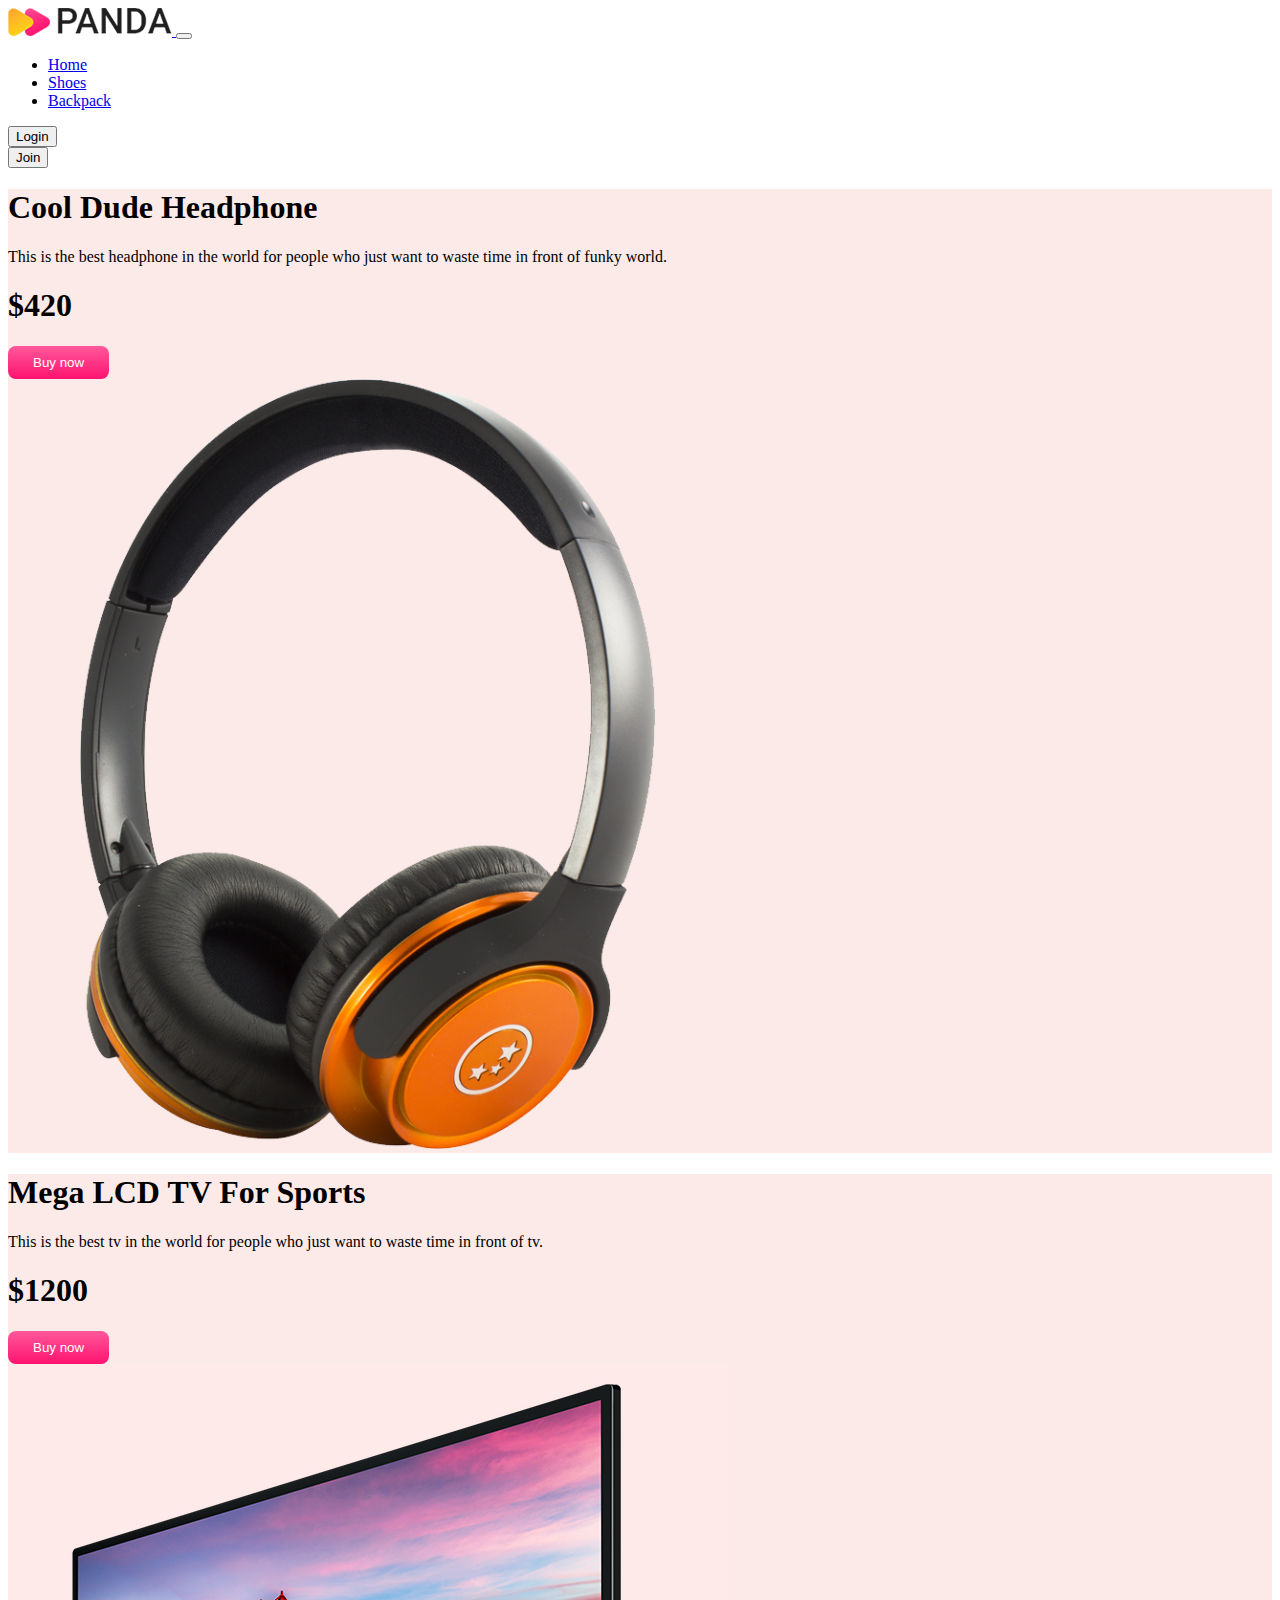
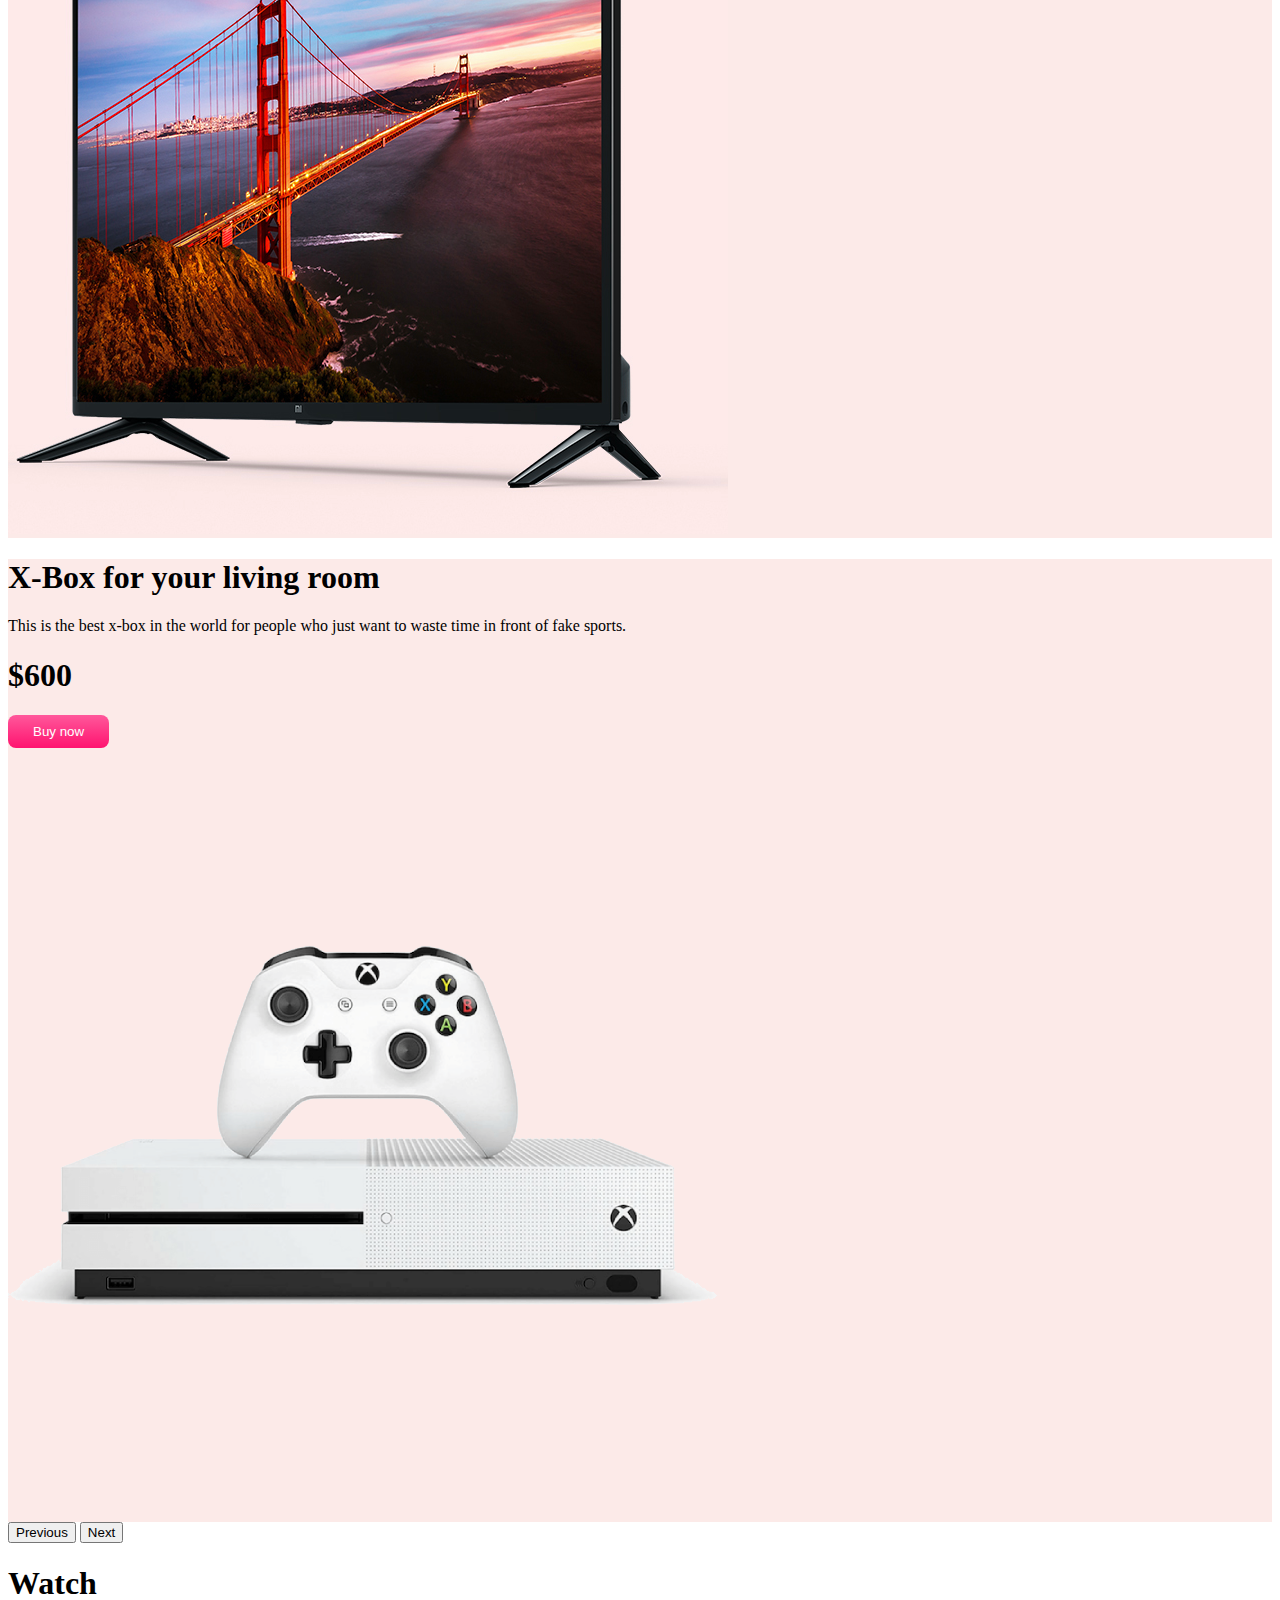
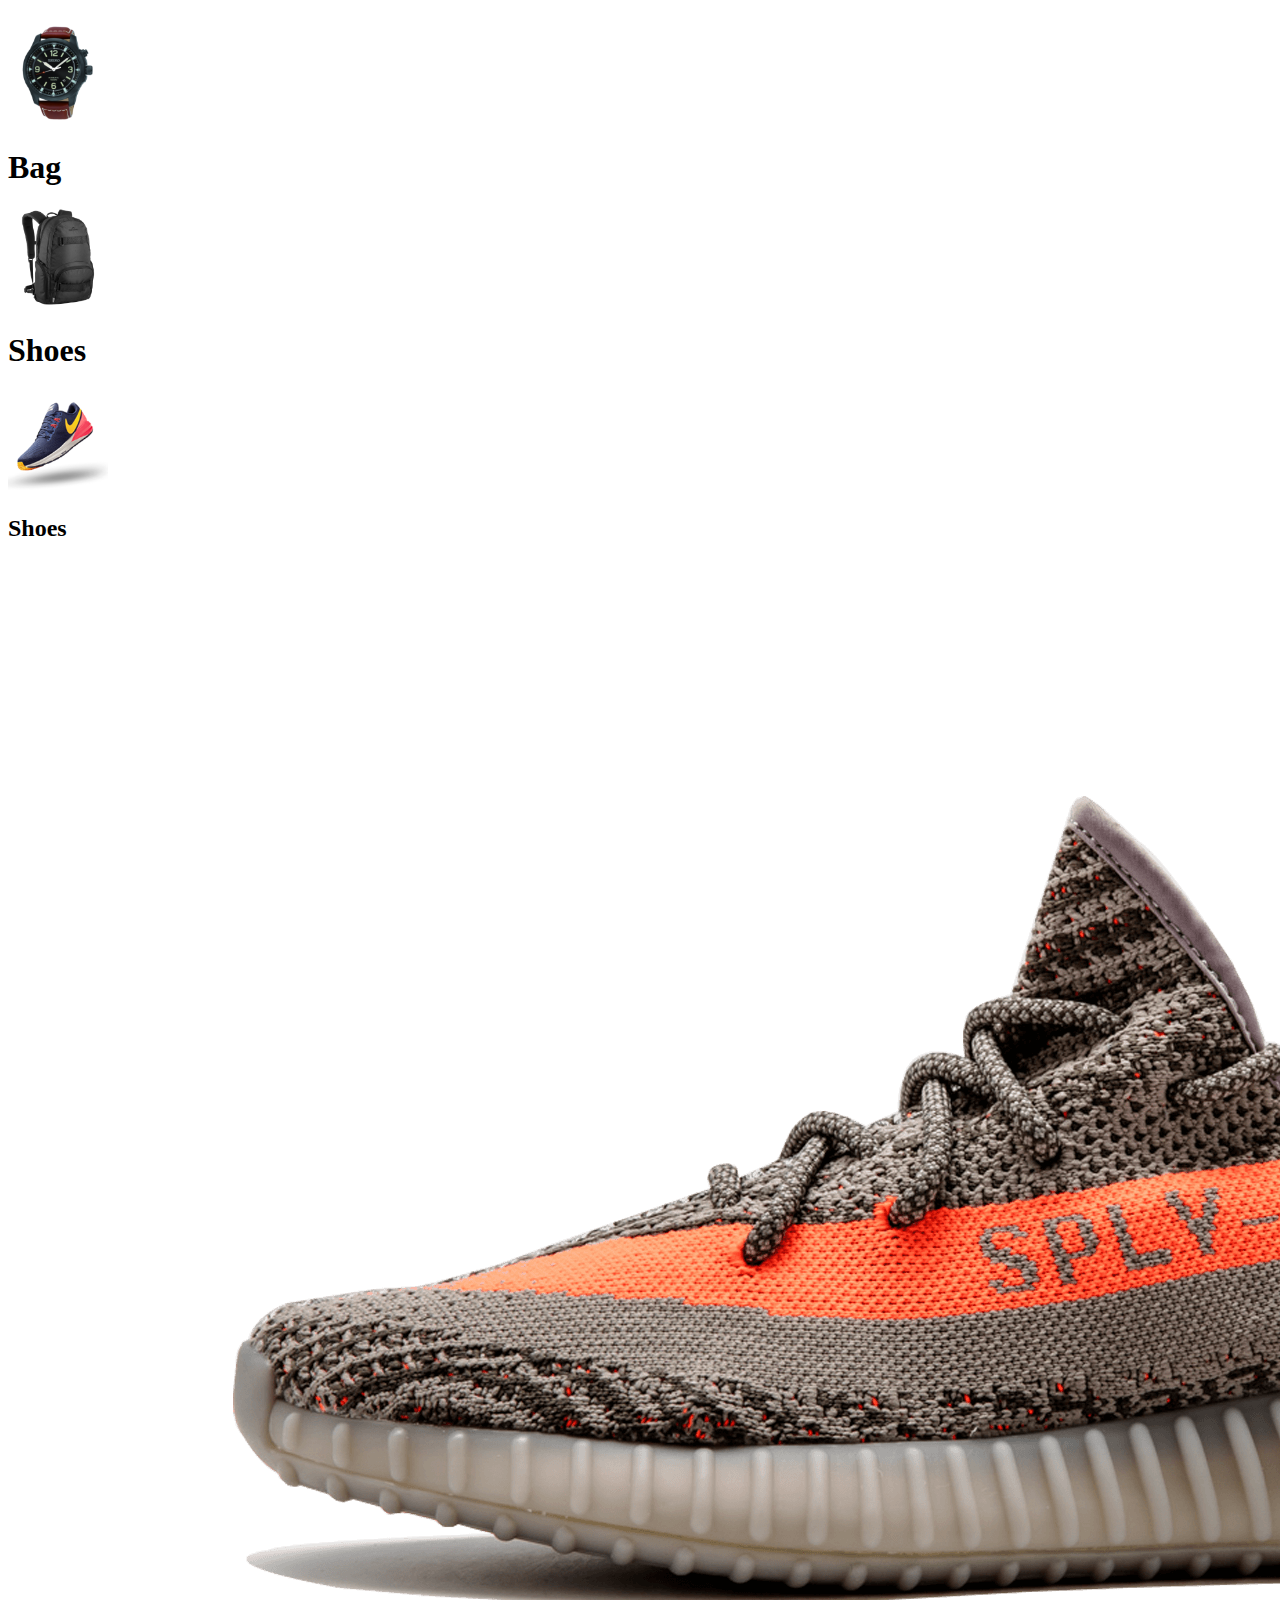
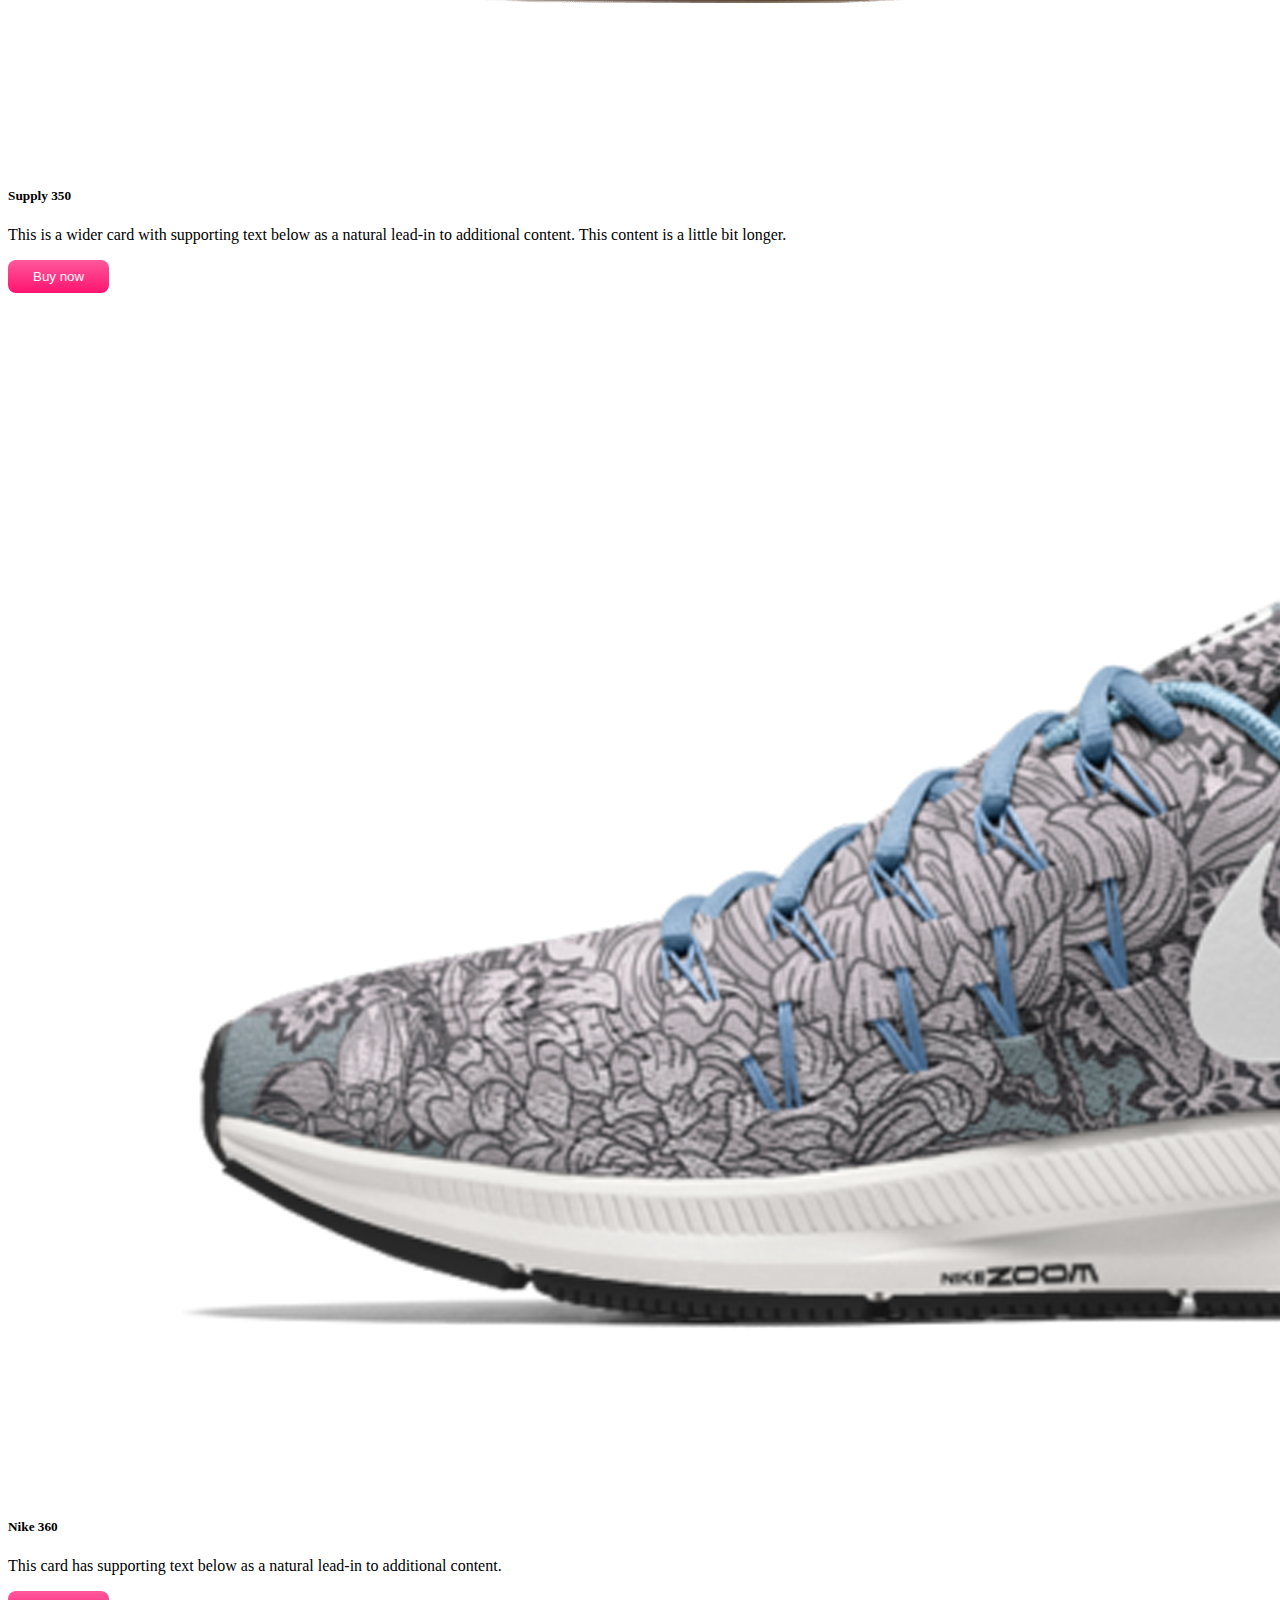
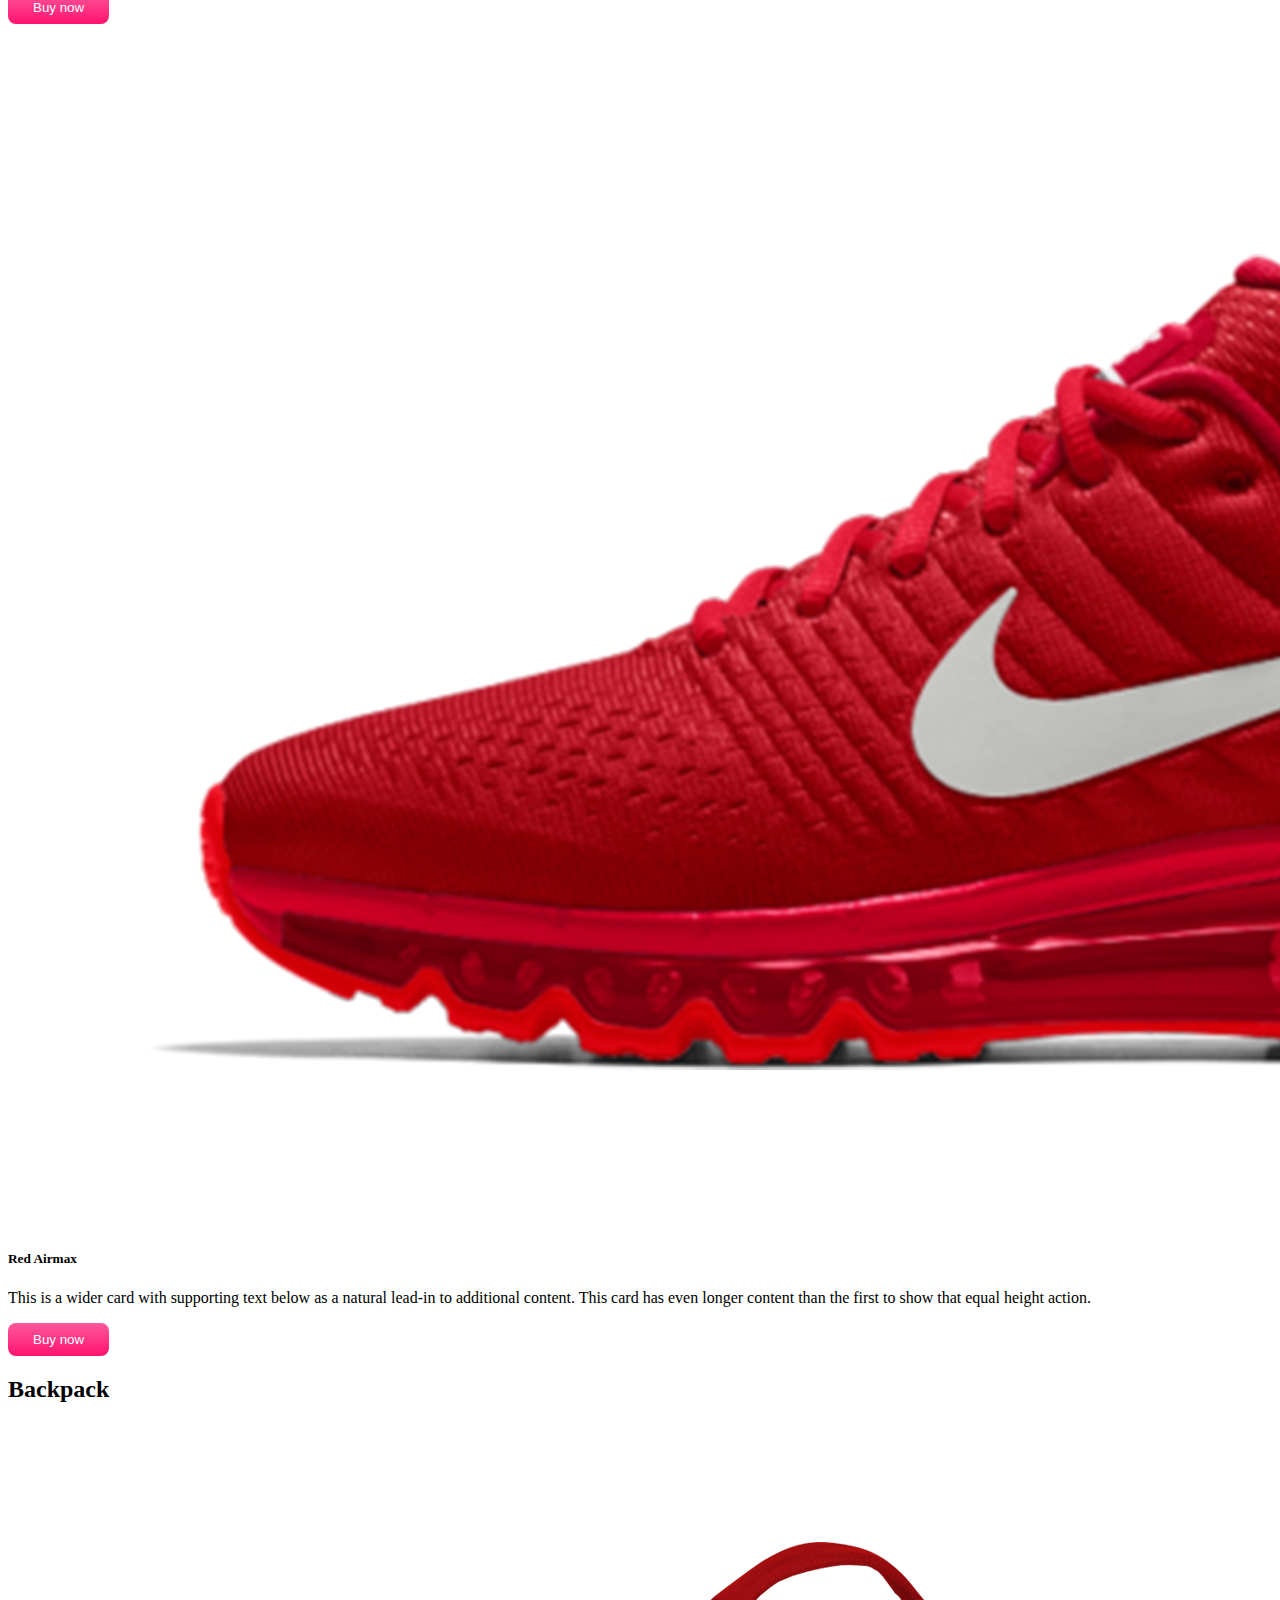
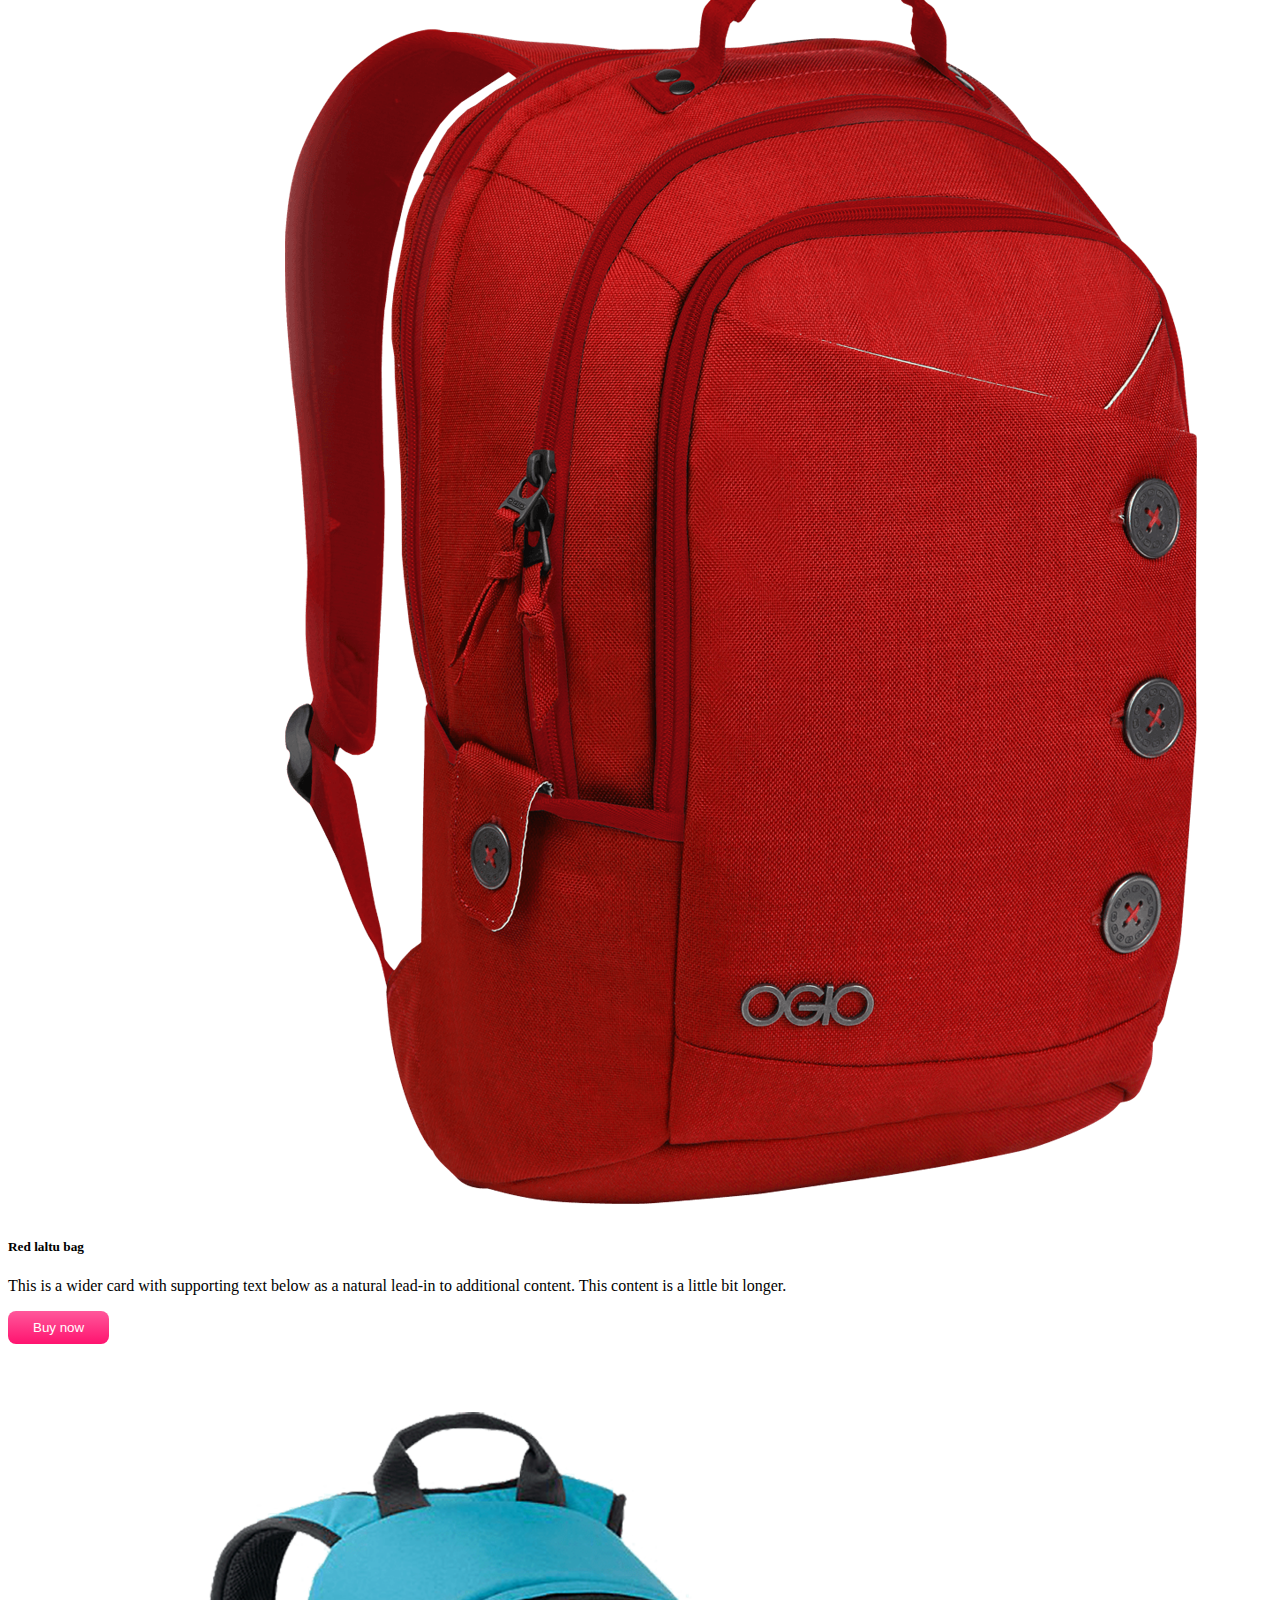
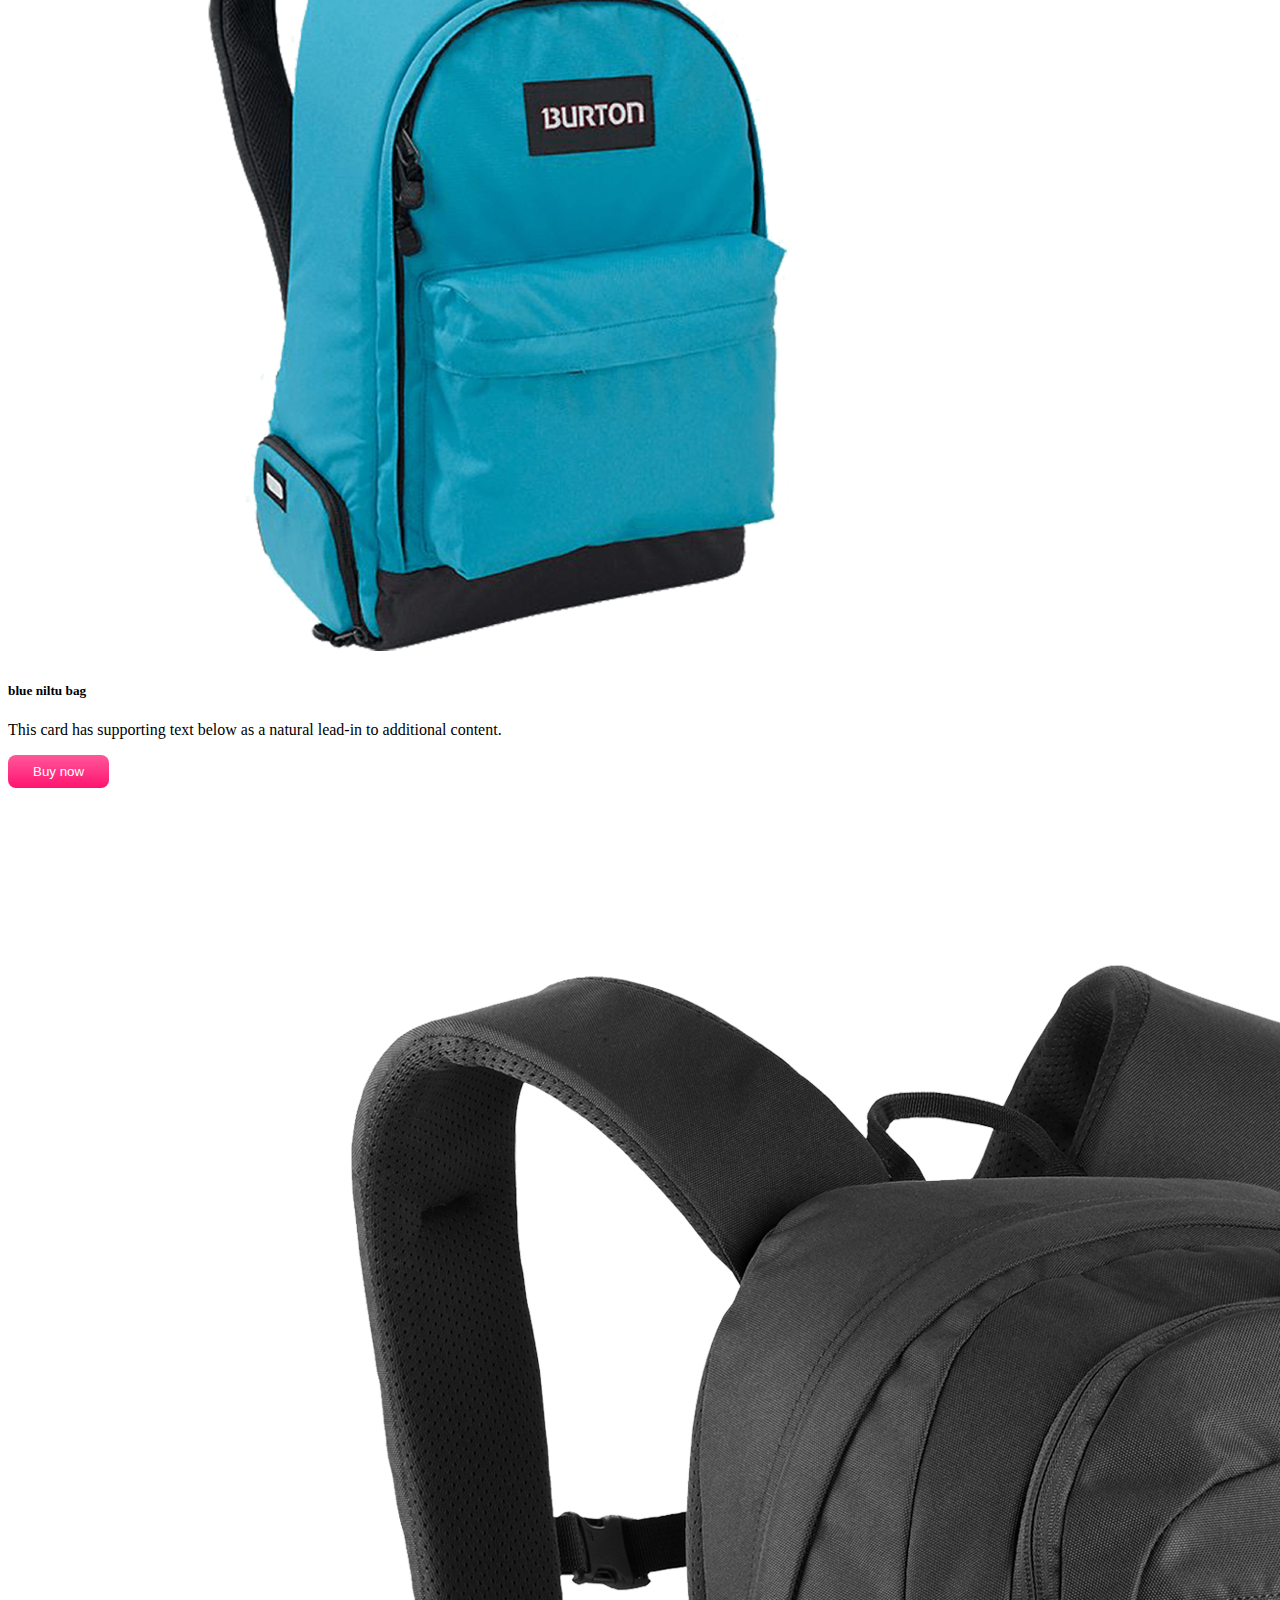
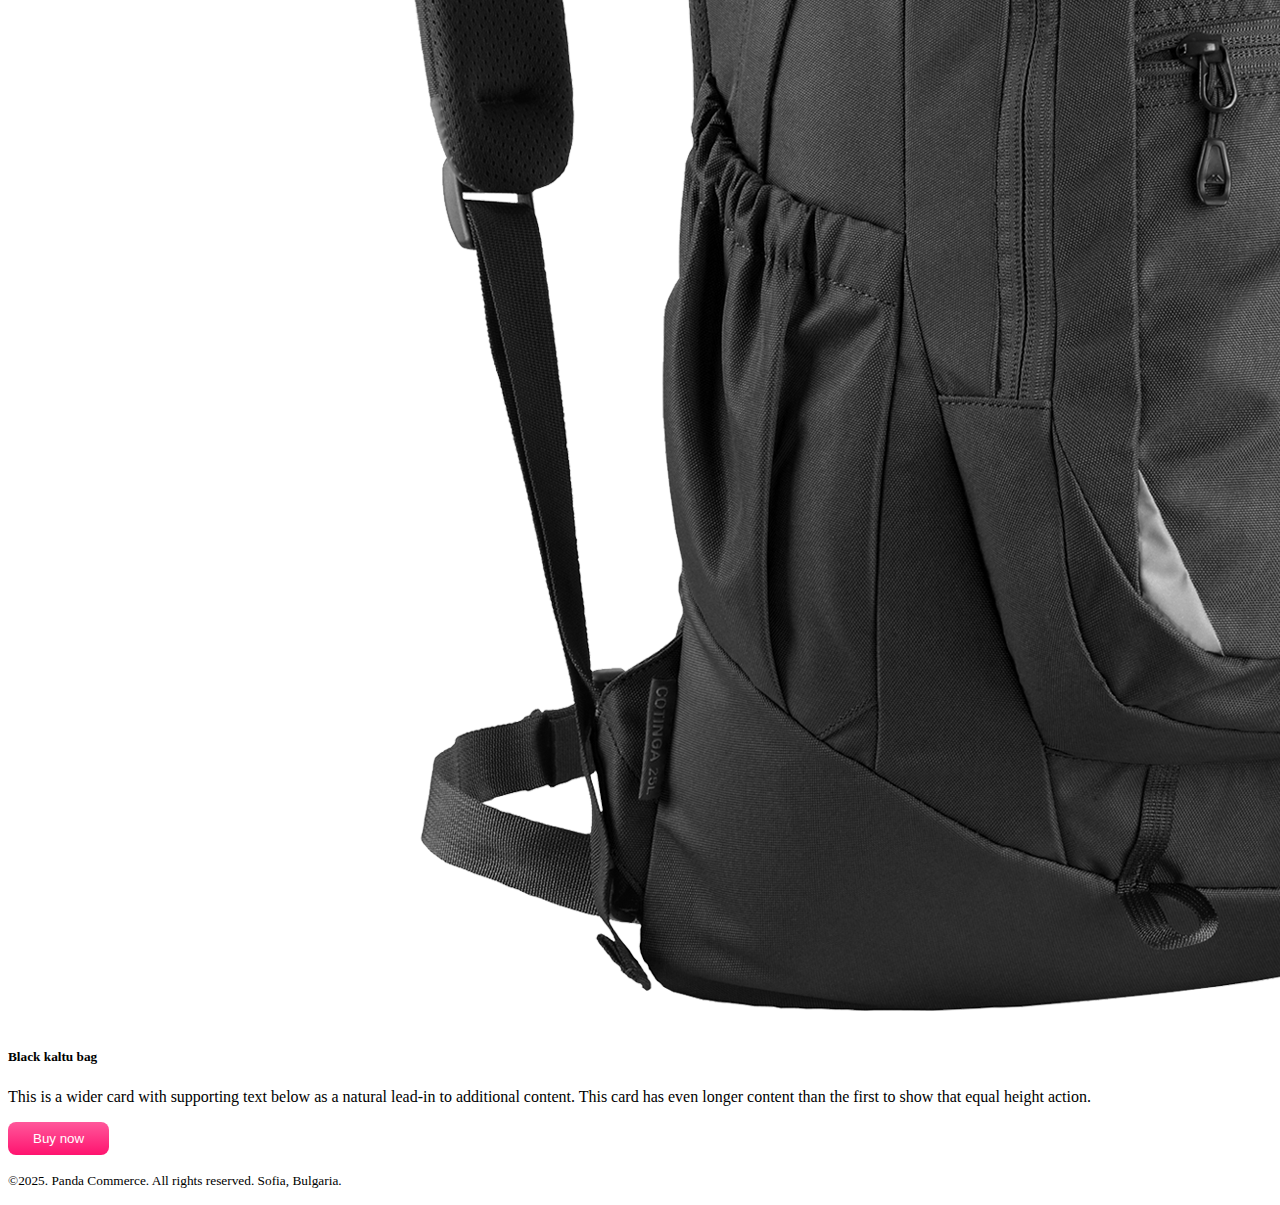
<file: index.html>
<!DOCTYPE html>
<html lang="en">

<head>
  <meta charset="UTF-8">
  <meta http-equiv="X-UA-Compatible" content="IE=edge">
  <meta name="viewport" content="width=device-width, initial-scale=1.0">
  <title>Panda commerce</title>
  <!-- bootstrap stylesheet -->
  <link href="https://cdn.jsdelivr.net/npm/bootstrap@5.0.2/dist/css/bootstrap.min.css" rel="stylesheet"
    integrity="sha384-EVSTQN3/azprG1Anm3QDgpJLIm9Nao0Yz1ztcQTwFspd3yD65VohhpuuCOmLASjC" crossorigin="anonymous">

  <!-- custom styles -->
  <link rel="stylesheet" href="css/style.css">
</head>

<body>
  <!-- header start  -->
  <header>
    <nav class="navbar fixed-top navbar-expand-lg navbar-light bg-light">
      <div class="container">
        <a class="navbar-brand" href="#">
          <img src="images/logo.png" alt="">
        </a>
        <button class="navbar-toggler" type="button" data-bs-toggle="collapse" data-bs-target="#navbarSupportedContent"
          aria-controls="navbarSupportedContent" aria-expanded="false" aria-label="Toggle navigation">
          <span class="navbar-toggler-icon"></span>
        </button>
        <div class="collapse navbar-collapse" id="navbarSupportedContent">
          <ul class="navbar-nav me-auto mb-2 mb-lg-0">
            <li class="nav-item">
              <a class="nav-link active" aria-current="page" href="#">Home</a>
            </li>
            <li class="nav-item">
              <a class="nav-link" href="#Shoes">Shoes</a>
            </li>
            <li class="nav-item">
              <a class="nav-link" href="#Backpack">Backpack</a>
            </li>

          </ul>
        </div>
        <div class="login-join-button row justify-content-between">
          <div class="col-6">
            <a target="_blank" href="login.html">
              <button type="button" class="btn btn-sm nav-btn">
                Login
              </button>
            </a>
          </div>
          <div class="col-6">
            <!-- Join Button as anchor (sends to sign up page) -->
            <a target="_blank" href="sign-up.html">
              <button type="button" class="btn btn-sm btn-light nav-btn">Join</button>
            </a>
          </div>
        </div>
      </div>
    </nav>
    <!-- image slider -->
    <section class="container">
      <div id="carouselExampleControls" class="carousel slide" data-bs-ride="carousel">
        <div class="carousel-inner">
          <div class="carousel-item active">
            <div class="row panda-bg-info bg-gradient rounded p-5 d-flex align-items-center">
              <div class="col-lg-7">
                <h1>Cool Dude Headphone </h1>
                <p>This is the best headphone in the world for people who just want to waste time in front of funky
                  world.</p>
                <h1>$420</h1>
                <button class="panda-btn">Buy now </button>
              </div>
              <div class="col-lg-5">
                <img src="images/banner-images/headphone.png" class="d-block w-100" alt="...">
              </div>
            </div>

          </div>
          <div class="carousel-item">
            <div class="row panda-bg-info bg-gradient rounded p-5 d-flex align-items-center">
              <div class="col-lg-7">
                <h1>Mega LCD TV For Sports</h1>

                <p>This is the best tv in the world for people who just want to waste time in front of tv. </p>


                <h1>$1200</h1>
                <button class="panda-btn">Buy now </button>
              </div>
              <div class="col-lg-5">
                <img src="images/banner-images/tv.png" class="d-block" alt="...">
              </div>
            </div>
          </div>
          <div class="carousel-item">
            <div class="row panda-bg-info bg-gradient rounded p-5 d-flex align-items-center">
              <div class="col-lg-7">
                <h1>X-Box for your living room</h1>
                <p>This is the best x-box in the world for people who just want to waste time in front of fake sports.
                </p>
                <h1>$600</h1>
                <button class="panda-btn">Buy now </button>
              </div>
              <div class="col-lg-5">
                <img src="images/banner-images/xbox.png" class="d-block w-100" alt="...">
              </div>
            </div>
          </div>
        </div>
        <button class="carousel-control-prev" type="button" data-bs-target="#carouselExampleControls"
          data-bs-slide="prev">
          <span class="carousel-control-prev-icon" aria-hidden="true"></span>
          <span class="visually-hidden">Previous</span>
        </button>
        <button class="carousel-control-next" type="button" data-bs-target="#carouselExampleControls"
          data-bs-slide="next">
          <span class="carousel-control-next-icon" aria-hidden="true"></span>
          <span class="visually-hidden">Next</span>
        </button>
      </div>
    </section>
  </header>
  <main>
    <!-- categories -->
    <section class="container my-5 categories">
      <div class="row g-5">
        <div class="col-lg-4 col-md-6 col-12">
          <div class="p-3 border bg-warning d-flex align-items-center justify-content-between rounded-3">
            <h1 class="text-white">Watch</h1>
            <img src="images/categories/watch.png" alt="">
          </div>
        </div>
        <div class="col-lg-4 col-md-6 col-12">
          <div class="p-3 border bg-primary d-flex align-items-center justify-content-between rounded-3">
            <h1 class="text-white">Bag</h1>
            <img src="images/categories/bag.png" alt="">
          </div>
        </div>
        <div class="col-lg-4 col-md-6 col-12">
          <div class="p-3 border bg-success d-flex align-items-center justify-content-between rounded-3">
            <h1 class="text-white">Shoes</h1>
            <img src="images/categories/shoes.png" alt="">
          </div>
        </div>
      </div>
    </section>
    <!-- shoe section -->
    <section class="container" id="Shoes">
      <h2>Shoes</h2>
      <div class="row row-cols-1 row-cols-md-2 row-cols-lg-3 g-4">
        <div class="col">
          <div class="card h-100 border-0 shadow-lg">
            <img src="images/shoes/shoe-1.png" class="card-img-top" alt="...">
            <div class="card-body">
              <h5 class="card-title">Supply 350</h5>
              <p class="card-text">This is a wider card with supporting text below as a natural lead-in to additional
                content. This content is a little bit longer.</p>
            </div>
            <div class="m-3">
              <button class="panda-btn">Buy now</button>
            </div>
          </div>
        </div>
        <div class="col">
          <div class="card h-100 border-0 shadow-lg">
            <img src="images/shoes/shoe-2.png" class="card-img-top" alt="...">
            <div class="card-body">
              <h5 class="card-title">Nike 360</h5>
              <p class="card-text">This card has supporting text below as a natural lead-in to additional content.</p>
            </div>
            <div class="m-3">
              <button class="panda-btn">Buy now</button>
            </div>
          </div>
        </div>
        <div class="col">
          <div class="card h-100 border-0 shadow-lg">
            <img src="images/shoes/shoe-3.png" class="card-img-top" alt="...">
            <div class="card-body">
              <h5 class="card-title">Red Airmax</h5>
              <p class="card-text">This is a wider card with supporting text below as a natural lead-in to additional
                content. This card has even longer content than the first to show that equal height action.</p>
            </div>
            <div class="m-3">
              <button class="panda-btn">Buy now</button>
            </div>
          </div>
        </div>
      </div>
    </section>

    <!-- Bag section -->
    <section class="container my-5" id="Backpack">
      <h2>Backpack</h1>
        <div class="row row-cols-1 row-cols-md-2 row-cols-lg-3 g-4">
          <div class="col">
            <div class="card h-100 border-0 shadow-lg">
              <img src="images/bags/bag-1.png" class="card-img-top" alt="...">
              <div class="card-body">
                <h5 class="card-title">Red laltu bag</h5>
                <p class="card-text">This is a wider card with supporting text below as a natural lead-in to additional
                  content. This content is a little bit longer.</p>
              </div>
              <div class="m-3">
                <button class="panda-btn">Buy now</button>
              </div>
            </div>
          </div>
          <div class="col">
            <div class="card h-100 border-0 shadow-lg">
              <img src="images/bags/bag-2.png" class="card-img-top" alt="...">
              <div class="card-body">
                <h5 class="card-title">blue niltu bag</h5>
                <p class="card-text">This card has supporting text below as a natural lead-in to additional content.</p>
              </div>
              <div class="m-3">
                <button class="panda-btn">Buy now</button>
              </div>
            </div>
          </div>
          <div class="col">
            <div class="card h-100 border-0 shadow-lg">
              <img src="images/bags/bag-3.png" class="card-img-top" alt="...">
              <div class="card-body">
                <h5 class="card-title">Black kaltu bag</h5>
                <p class="card-text">This is a wider card with supporting text below as a natural lead-in to additional
                  content. This card has even longer content than the first to show that equal height action.</p>
              </div>
              <div class="m-3">
                <button class="panda-btn">Buy now</button>
              </div>
            </div>
          </div>
        </div>
    </section>
  </main>
  <footer class="mt-5 text-center">
    <p><small>©2025. Panda Commerce. All rights reserved. Sofia, Bulgaria.</small></p>
  </footer>

  <!-- bootstrap script  -->
  <script src="https://cdn.jsdelivr.net/npm/bootstrap@5.0.2/dist/js/bootstrap.bundle.min.js"
    integrity="sha384-MrcW6ZMFYlzcLA8Nl+NtUVF0sA7MsXsP1UyJoMp4YLEuNSfAP+JcXn/tWtIaxVXM"
    crossorigin="anonymous"></script>
</body>

</html>
</file>
<file: css/style.css>
.panda-bg-info{
    background-color:#fceae8;
}
.categories img{
    width: 100px;
}
.panda-btn{
    background-color: #ff468f;
    color: white;
    border-radius: 8px;
    border: none;
    padding: 9px 25px;
    background-image: linear-gradient(to bottom, #FF589B 0%, #FF136F 100%);
}
.panda-subscribe{
    background-color:#fceae8;
}
</file>
